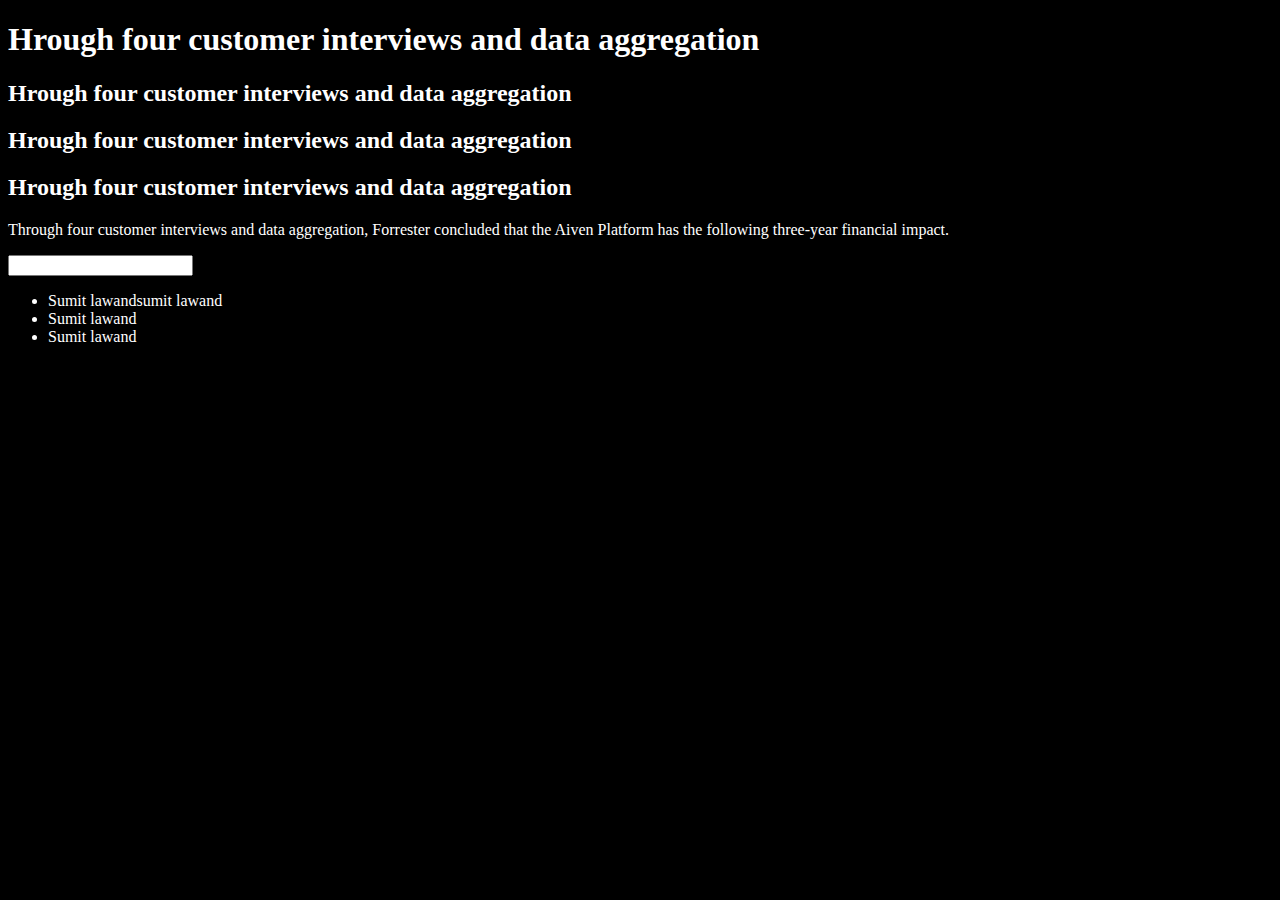
<file: Basic_01/index.html>
<!DOCTYPE html>
<html lang="en">

<head>
    <meta charset="UTF-8">
    <meta name="viewport" content="width=device-width, initial-scale=1.0">
    <title>DOM</title>
</head>

<body style="background-color: black; color: white;">
    <div class="data">
        <h1 class="bg-black">Hrough four customer interviews and data aggregation</h1>
        <h2>Hrough four customer interviews and data aggregation</h2>
        <h2>Hrough four customer interviews and data aggregation</h2> 
        <h2>Hrough four customer interviews and data aggregation</h2>

        <p id='title'class="heading">Through four customer interviews and data aggregation, Forrester concluded that the Aiven
            Platform has the following three-year financial impact.</p>
            <input type="password" name="" id="">


            <ul class="parent">
                <li class="list-item">Sumit lawand</li>
                <li class="list-item">Sumit lawand</li>
                <li class="list-item">Sumit lawand</li>
            </ul>
    </div>
</body>
<script>
//    const parent  = document.querySelector('.parent')
//    console.log(parent.firstElementchild)


// EP - 34 add and remove value using dom

   function addvalue (li){
     const value  = document.querySelector("li")
     console.log(value)
     value.appendChild(document.createTextNode(li))
     document.querySelector(".parent").appendChild(li)

   }
addvalue("sumit lawand")
    </script>
</html>
</file>
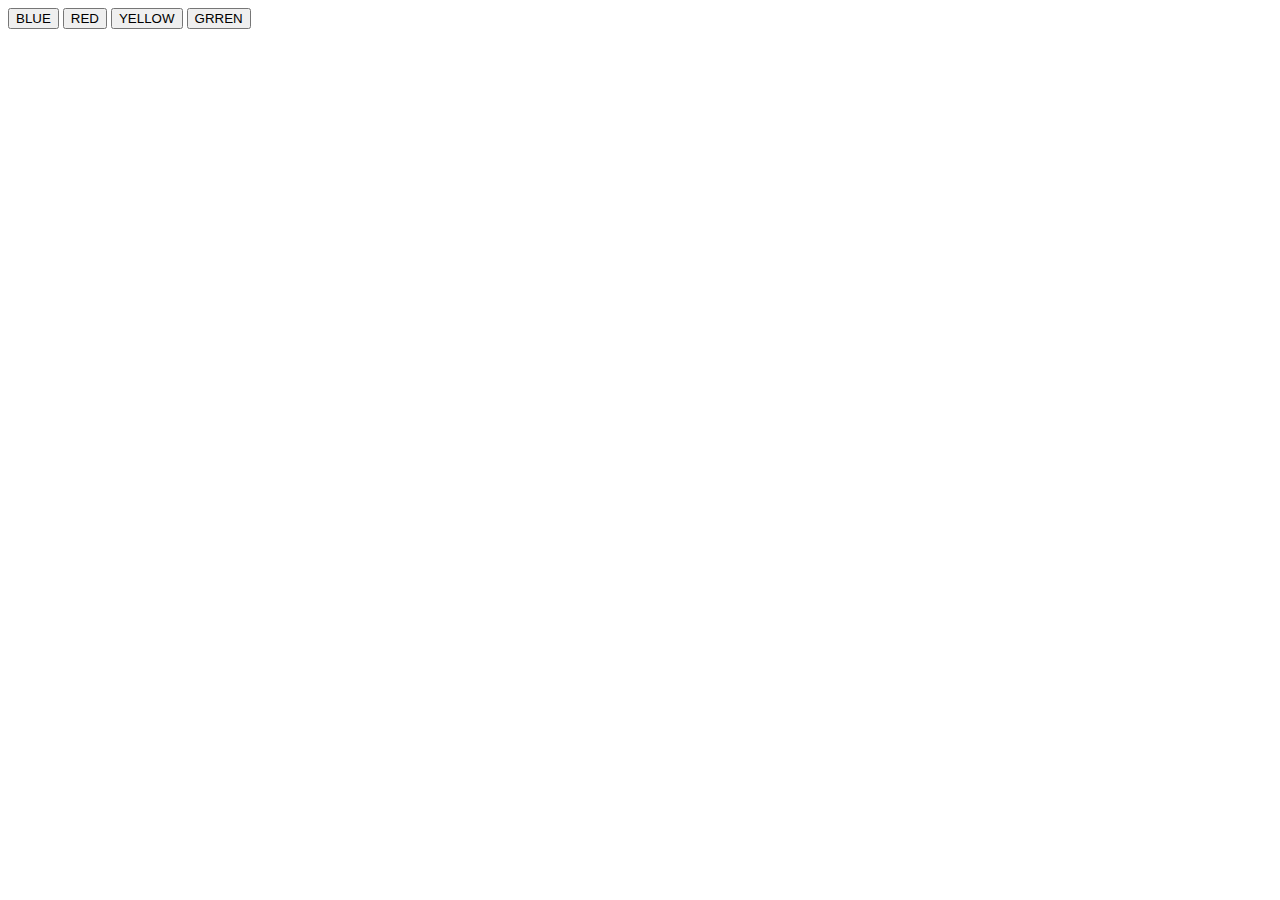
<file: Projects/P1-color-change.html>
<!DOCTYPE html>
<html lang="en">
<head>
    <meta charset="UTF-8">
    <meta name="viewport" content="width=device-width, initial-scale=1.0">
    <title>project-1</title>
</head>
<body>
    <div>
        <button class="button" id="blue">BLUE</button>
        <button class="button" id="red">RED</button>
        <button class="button" id="yellow">YELLOW</button>
        <button class="button" id="green">GRREN</button>

    </div>
</body>
<script src="P1-color-change.js"></script>
</html>
</file>
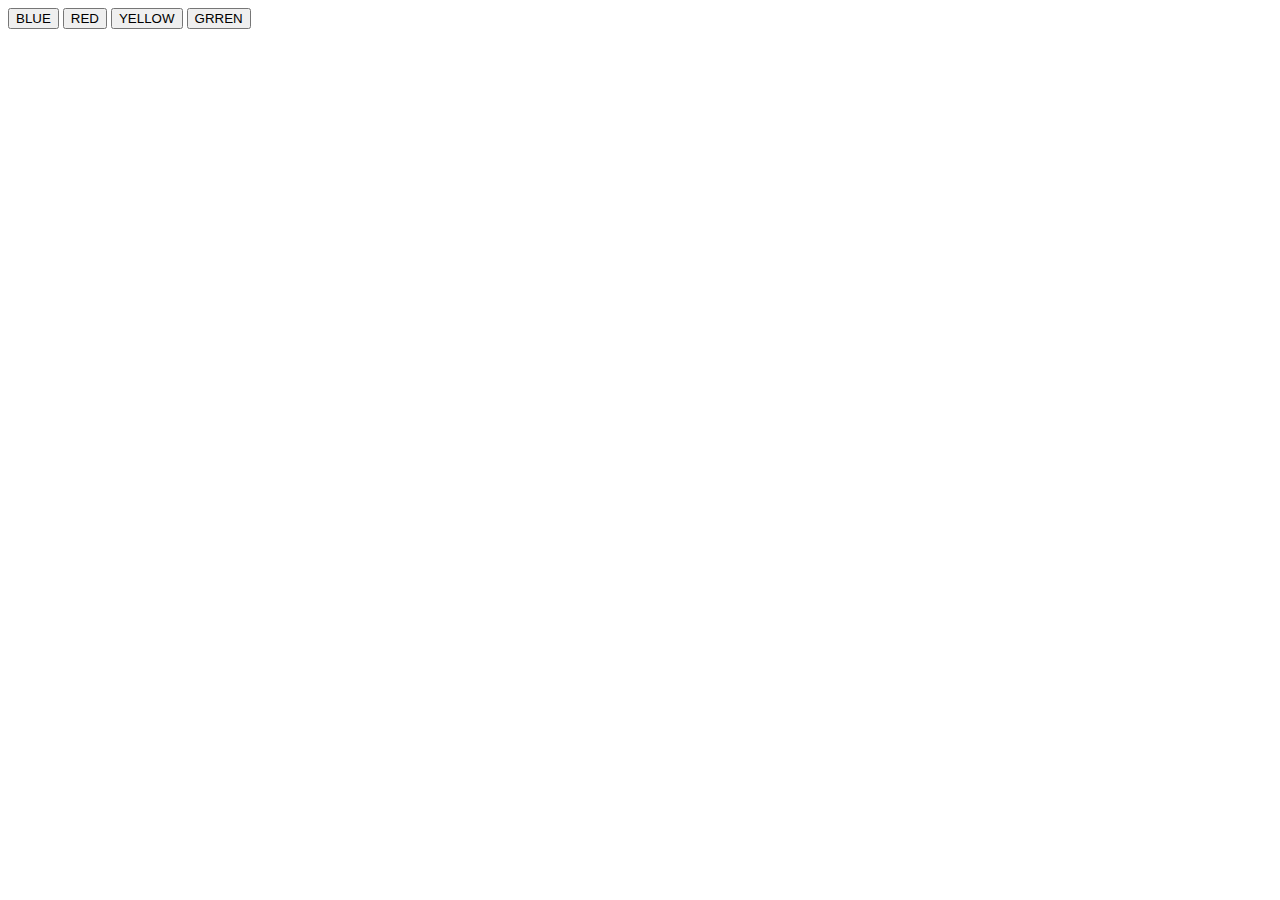
<file: Projects/P1.html>
<!DOCTYPE html>
<html lang="en">
<head>
    <meta charset="UTF-8">
    <meta name="viewport" content="width=device-width, initial-scale=1.0">
    <title>project-1</title>
</head>
<body>
    <div>
        <button class="button" id="blue">BLUE</button>
        <button class="button" id="red">RED</button>
        <button class="button" id="yellow">YELLOW</button>
        <button class="button" id="green">GRREN</button>

    </div>
</body>
<script src="P1.js"></script>
</html>
</file>
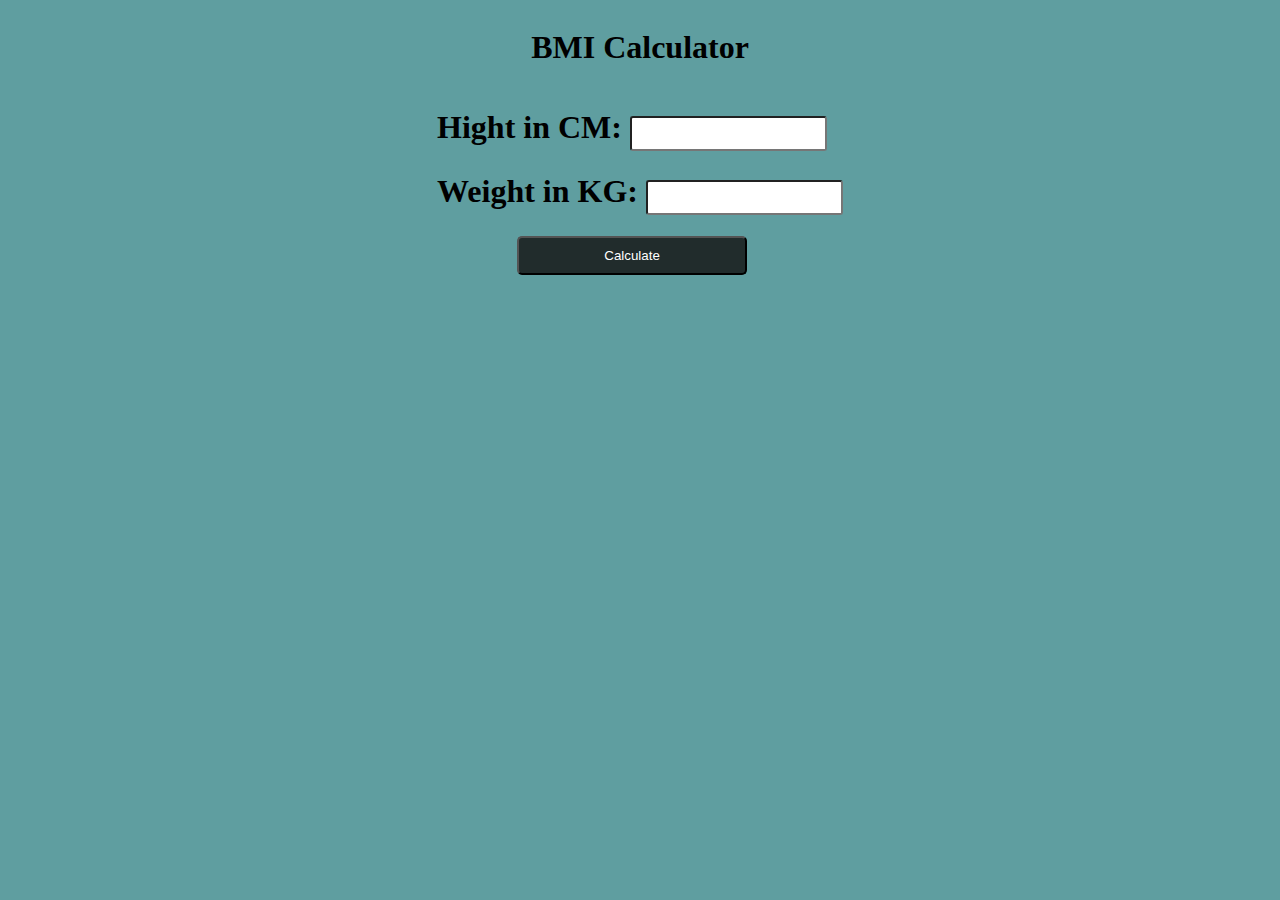
<file: Projects/P2-BMI-Calculator.html>
<!DOCTYPE html>
<html lang="en">
<head>
    <meta charset="UTF-8">
    <meta name="viewport" content="width=device-width, initial-scale=1.0">
    <title>Project -2</title>
</head>
<body style="background-color: cadetblue;">
    <div style="align-items: center;display: flex; justify-content: center; flex-direction: column;">
   <h1>BMI Calculator</h1>
  <form>
    <span style="margin-top: 30px;"><h1>Hight in CM: <input style="padding: 8px; border-radius: 3px;" id="hight" type="number"></h1></span>
    <span style="margin-top: 30px;"><h1>Weight in KG: <input style="padding: 8px; border-radius: 3px;" id="Weight" type="number"></h1></span>
      <button type="submit" style="margin-left: 80px;width: 230px;padding: 10px; border-radius: 5px; background-color: rgb(33, 44, 44);color: white;"> Calculate</button>  
</form>
<br><br>
<span id="result"></span>
    </div>
</body>
<script src="P2-BMI-Calculator.js"></script>
</html>
</file>
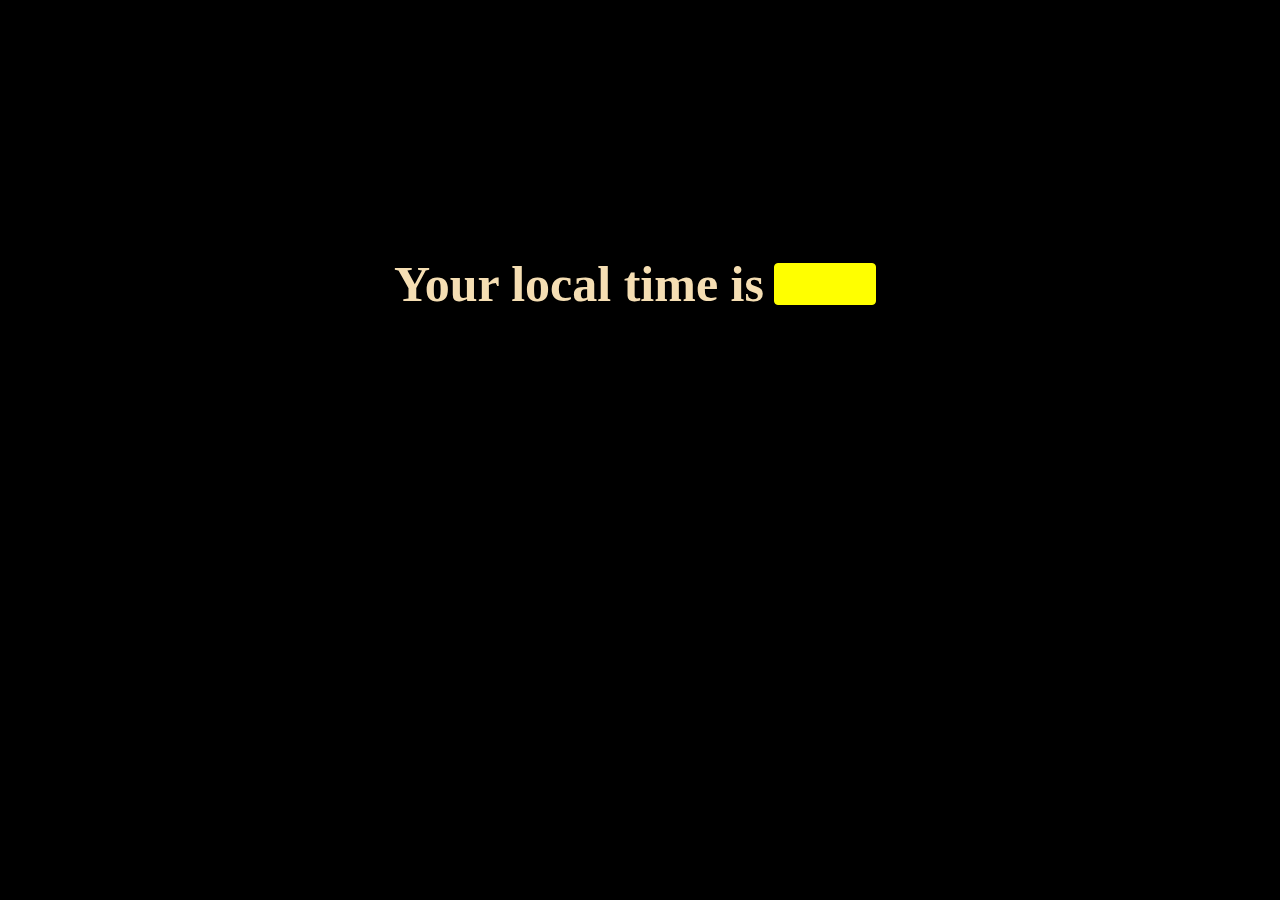
<file: Projects/P3-Time-Stamp.html>
<!DOCTYPE html>
<html lang="en">

<head>
    <meta charset="UTF-8">
    <meta name="viewport" content="width=device-width, initial-scale=1.0">
    <title>Dighital clock</title>
</head>

<body style="background-color: black;">
    <div class="center" style="justify-content: center; display: flex; align-items: center;margin-top: 20%;">
        <div id="baner"><span style="font-size: 50px; font-weight: bold; color: wheat;">
            Your local time is</span></div>
        <div id="clock" style="background-color: yellow; margin: 10px 10px; border: 1px solid yellow; padding:
         20px 50px;border-radius: 4px;font-size: 50px; "></div>
    </div>
</body>
<script src="P3-Time-Stamp.js"> </script>

</html>
</file>
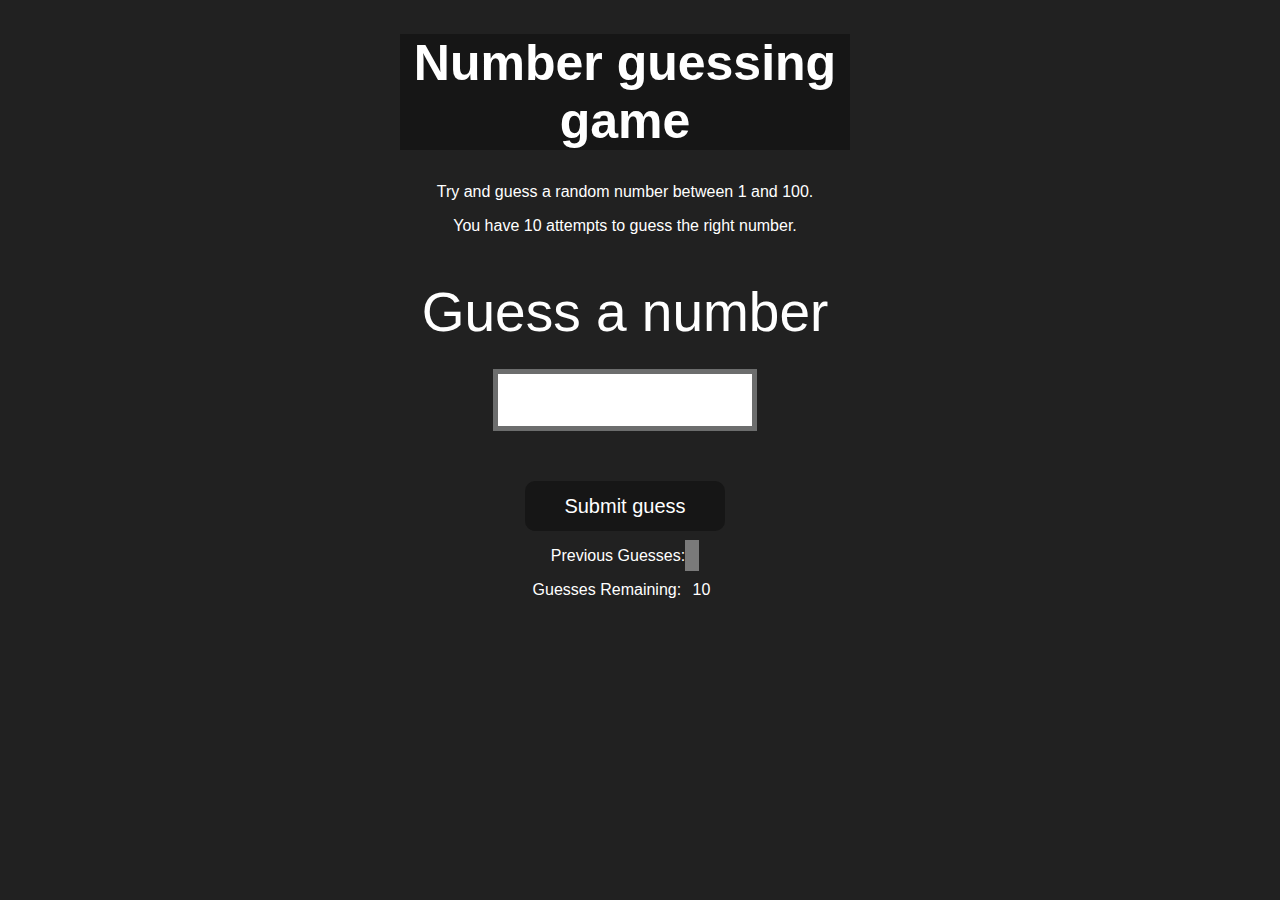
<file: Projects/P4-Guess-The-Number.html>
<!DOCTYPE html>
<html lang="en">
<head>
    <meta charset="UTF-8">
    <meta name="viewport" content="width=device-width, initial-scale=1.0">
    <meta http-equiv="X-UA-Compatible" content="ie=edge">
    <title>Number Guessing Game</title>
    <link rel="stylesheet" href="P4-Guess-The-Number.css">
</head>
<body style="background-color:#212121; color:#fff;">
  
    
    <div id="wrapper">
      <h1>Number guessing game</h1>
    <p>Try and guess a random number between 1 and 100.</p>
    <p>You have 10 attempts to guess the right number.</p>
    </br>
        <form class="form">
            <label2 for="guessField" id="guess">Guess a number</label>
            <input type="text" id="guessField" class="guessField">
            <input type="submit" id="subt" value="Submit guess" class="guessSubmit">
        </form>

        <div class="resultParas">
            <p >Previous Guesses: <span class="guesses"></span></p>
            <p >Guesses Remaining: <span class="lastResult">10</span></p>
            <p class="lowOrHi"></p>
        </div>
    </div>
    <script src="P4-Guess-The-Number.js"></script>
</body>
</html>
</file>
<file: Projects/P4-Guess-The-Number.css>
html {
    font-family: sans-serif;
  }
  
  body {
    width: 300px;
    max-width: 750px;
    min-width: 480px;
    margin: 0 auto;
    background-color: #212121;
  }
  
  .lastResult {
    color: white;
    padding: 7px;
  }
  
  .guesses {
    color: white;
    padding: 7px;
  }
  
  button {
    background-color: #141414;
    color: #fff;
    width: 250px;
    height: 50px;
    border-radius: 25px;
    font-size: 30px;
    border-style: none;
    margin-top: 30px;
    /* margin-left: 50px; */
  }
  
  #subt {
    background-color: #161616;
    color: #ffffff;
    width: 200px;
    height: 50px;
    border-radius: 10px;
    font-size: 20px;
    border-style: none;
    margin-top: 50px;
    /* margin-left: 75px; */
  }
  
  #guessField {
    color: #000;
    width: 250px;
    height: 50px;
    font-size: 30px;
    border-style: none;
    margin-top: 25px;
  
    /* margin-left: 50px; */
    border: 5px solid #6c6d6d;
    text-align: center;
  }
  
  #guess {
    font-size: 55px;
    /* margin-left: 90px; */
    margin-top: 120px;
    color: #fff;
  }
  
  .guesses {
    background-color: #7a7a7a;
  }
  
  #wrapper {
    box-sizing: border-box;
    text-align: center;
    width: 450px;
    height: 550px;
  
    color: #fff;
    font-size: 25px;
  }
  
  h1 {
    background-color: #161616;
  
    color: #fff;
    text-align: center;
  }
  
  p {
    font-size: 16px;
    text-align: center;
  }
</file>
